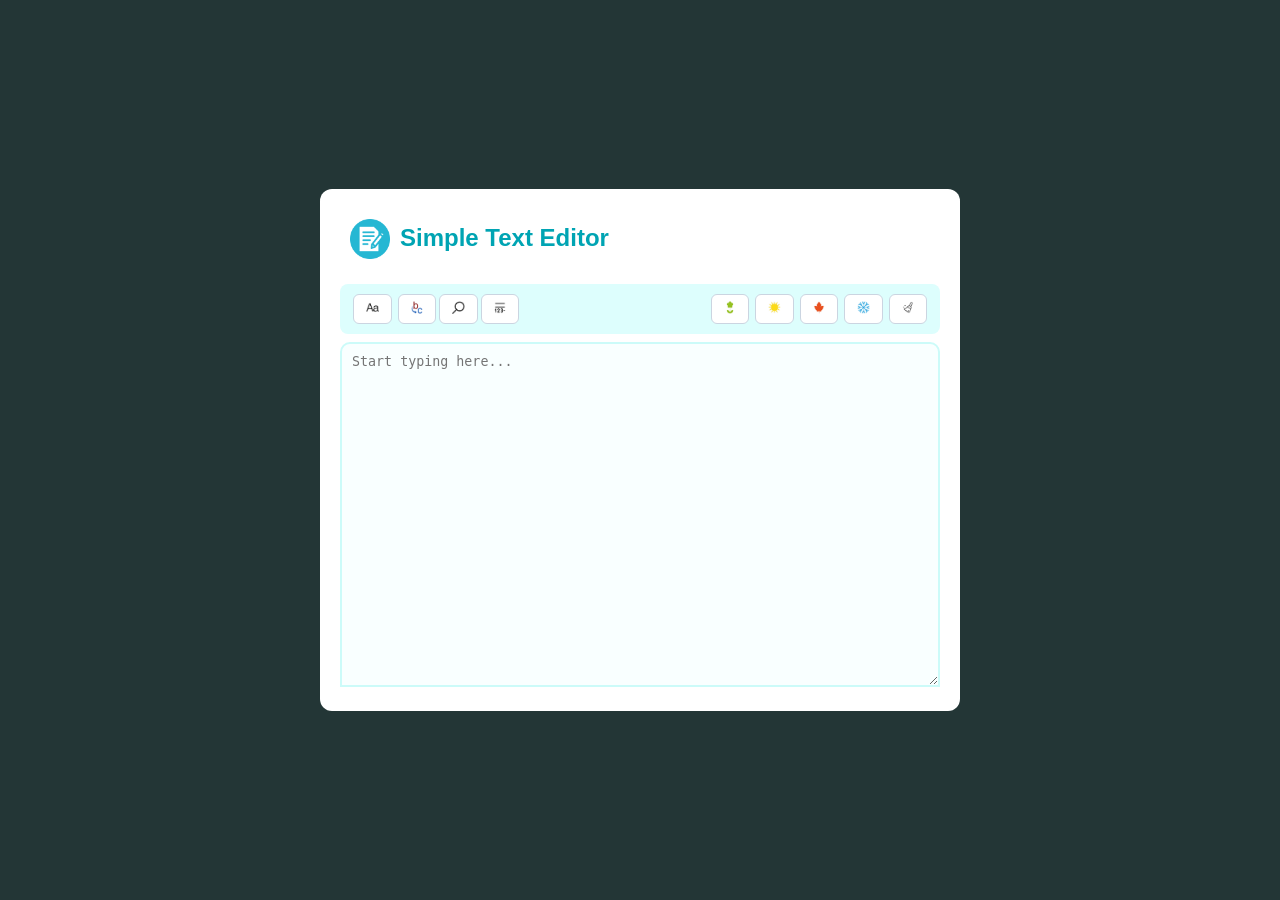
<file: index.html>
<!DOCTYPE html>
<html lang="en">
<head>
    <meta charset="UTF-8">
    <meta name="viewport" content="width=device-width, initial-scale=1.0">
    <title>Simple Text Editor</title>
    <link rel="icon" type="image/png" href="img/logo_icon.png">
    <link rel="stylesheet" href="index.css">
</head>
<body>

    <div id = "editor-card" class ="editor-card">
        <div class="top-container">
            <img src="img/logo_icon.png" alt="Logo">
            <span class="text-editor">Simple Text Editor</span>
        </div>



        <!-- TOOLBAR -->
        <div id="toolbar" class="toolbar">      
            <!-- EDITING & SEARCHING -->
            <div class="group">
                <div class="group-buttons">
                     <!-- Toggle Uppercase/Lowercase -->
                    <button id="changeCaseBtn" class="button-space" title="Change case"  onclick="upperLowercase()">
                        <img src="img/changeCase.png" alt="Change Case">
                    </button>
                    
                    <!-- Toggle Find/Replace (HIDDEN) Panel -->
                    <button id="replaceBtn" class="button-space" title="Replace" onclick="toggleFindReplace()">
                        <img src="img/replace.png" alt="Replace">
                    </button>

                    <!-- Toggle Find (HIDDEN) Panel -->
                    <button id="searchBtn" title="Find" onclick="toggleSearch()">
                        <img src="img/search.png" alt="Search"> 
                    </button>
                    
                    <!-- Toggle Word Count (HIDDEN) Panel -->
                    <button id="wordCountBtn" class="button-space" title="Word Count" onclick="toggleWordCount()">
                        <img src="img/wordCount.png" alt="Word Count">
                    </button>
                </div>
            </div>

            <!-- CHANGE THEME -->
            <div class="group">
                <div class="group-buttons">
                    <button id="spring" onclick="changeTheme('spring')" class="button-space" title="Spring Theme">
                        <img id="springImg" src="img/spring.png" alt="Spring">
                    </button>
                    <button id="summer" onclick="changeTheme('summer')" class="button-space" title="Summer Theme">
                        <img id="summerImg" src="img/summer.png" alt="Summer">
                    </button>
                    <button id="fall" onclick="changeTheme('fall')" class="button-space" title="Fall Theme">
                        <img id="fallImg" src="img/fall.png" alt="Fall">
                    </button>
                    <button id="winter" onclick="changeTheme('winter')" class="button-space" title="Winter Theme">
                        <img id="winterImg" src="img/winter.png" alt="Winter">
                    </button>
                    <button id="default" onclick="changeTheme('default')" class="button-space" title="default Theme">
                        <img id="defaultBg" src="img/cleanAll.png" alt="Default">
                    </button>
                </div>
            </div>
        </div>



        <!-- TEXTAREA -->
        <div>       
            <textarea id="textbox" oninput="wordCount()" class="textbox" placeholder="Start typing here..."></textarea>
        </div> 



        <!-- BOTTOM FIND & REPLACE PANEL (Hidden by default) -->
        <div id="findReplacePanel" class="bottom-panel">
            <div class="panel-header">
                <span>Find & Replace</span>
                <span class="close-panel-btn" onclick="closeFindReplace()">&times;</span>
            </div>
            <div class="panel-body">
                <div class="input-group">
                    <input type="text" id="findInputForReplace" placeholder="Find what...">
                    <input type="text" id="replaceInput" placeholder="Replace with...">
                </div>
                <div class="panel-actions">
                    <button onclick="replaceText(); wordCount();" class="btn-primary">Replace All</button>
                    <button onclick="closeFindReplace()" class="btn-secondary">Close</button>
                </div>
            </div>

            <div class = "output">
                <span id = "searchOutputFindReplace"></span>
            </div>
        </div>

        <!-- BOTTOM FIND PANEL (Hidden by default) -->
        <div id="searchPanel" class="bottom-panel">
            <div class="panel-header">
                <span>Find</span>
                <span class="close-panel-btn" onclick="closeSearch()">&times;</span>
            </div>
            <div class="panel-body">
                <div class="input-group">
                    <input type="text" id="findInput" placeholder="Find what...">
                </div>
                <div class="panel-actions">
                    <button type="button" onclick="findText()" class="btn-primary">Find</button>
                    <button onclick="closeSearch()" class="btn-secondary">Close</button>
                </div>
            </div>
            <div class="output">
                <span id="searchOutputFind"></span>
            </div>
        </div>

        <!-- BOTTOM WORD COUNT PANEL (Hidden by default) -->
        <div id="wordCountPanel" class="bottom-panel">
            <div class="panel-header">
                <span></span>
                <span class="close-panel-btn" onclick="closeWordCount()">&times;</span>
            </div>
            <div class="output">
                <span id="wordCountOutput"></span>
            </div>
        </div>
    </div>

    <script src="index.js"></script>
</body>
</html>
</file>
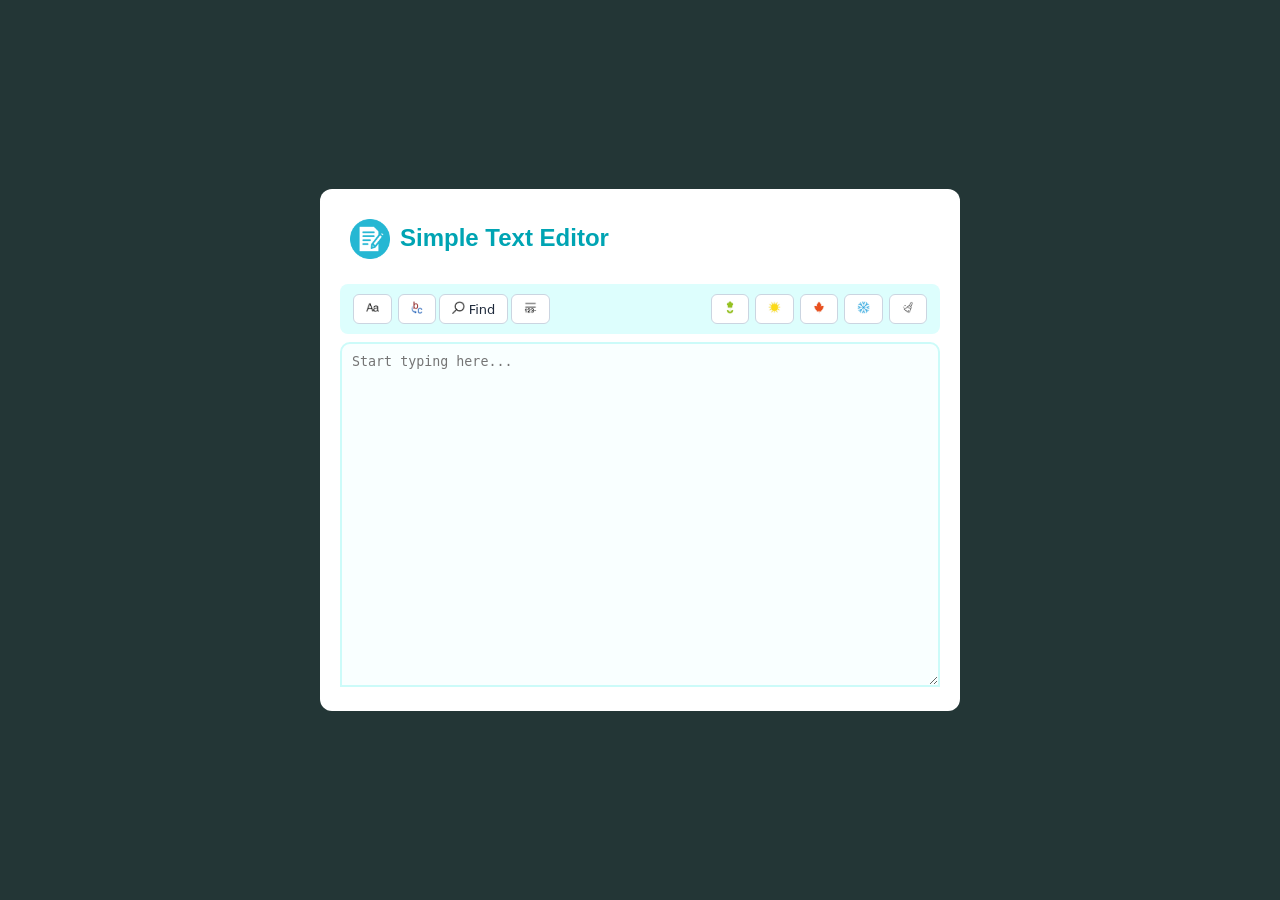
<file: SoE4-3.html>
<!DOCTYPE html>
<html lang="en">
<head>
    <meta charset="UTF-8">
    <meta name="viewport" content="width=device-width, initial-scale=1.0">
    <title>Simple Text Editor</title>
    <link rel="icon" type="image/png" href="img/logo_icon.png">
    <link rel="stylesheet" href="SoE4-3.css">
</head>
<body>

    <div id = "editor-card" class ="editor-card">
        <div class="top-container">
            <img src="img/logo_icon.png" alt="Logo">
            <span class="text-editor">Simple Text Editor</span>
        </div>



        <!-- TOOLBAR -->
        <div id="toolbar" class="toolbar">      
            <!-- EDITING & SEARCHING -->
            <div class="group">
                <div class="group-buttons">
                     <!-- Toggle Uppercase/Lowercase -->
                    <button id="changeCaseBtn" class="button-space" title="Change case"  onclick="upperLowercase()">
                        <img src="img/changeCase.png" alt="Change Case">
                    </button>
                    
                    <!-- Toggle Find/Replace (HIDDEN) Panel -->
                    <button id="replaceBtn" class="button-space" title="Replace" onclick="toggleFindReplace()">
                        <img src="img/replace.png" alt="Replace">
                    </button>

                    <!-- Toggle Find (HIDDEN) Panel -->
                    <button id="searchBtn" title="Find (Ctrl + F)" onclick="toggleSearch()">
                        <img src="img/search.png" alt="Search"> Find 
                    </button>
                    
                    <!-- Toggle Word Count (HIDDEN) Panel -->
                    <button id="wordCountBtn" class="button-space" title="Word Count" onclick="toggleWordCount()">
                        <img src="img/wordCount.png" alt="Word Count">
                    </button>
                </div>
            </div>

            <!-- CHANGE THEME -->
            <div class="group">
                <div class="group-buttons">
                    <button id="spring" onclick="changeTheme('spring')" class="button-space" title="Spring Theme">
                        <img id="springImg" src="img/spring.png" alt="Spring">
                    </button>
                    <button id="summer" onclick="changeTheme('summer')" class="button-space" title="Summer Theme">
                        <img id="summerImg" src="img/summer.png" alt="Summer">
                    </button>
                    <button id="fall" onclick="changeTheme('fall')" class="button-space" title="Fall Theme">
                        <img id="fallImg" src="img/fall.png" alt="Fall">
                    </button>
                    <button id="winter" onclick="changeTheme('winter')" class="button-space" title="Winter Theme">
                        <img id="winterImg" src="img/winter.png" alt="Winter">
                    </button>
                    <button id="default" onclick="changeTheme('default')" class="button-space" title="default Theme">
                        <img id="defaultBg" src="img/cleanAll.png" alt="Default">
                    </button>
                </div>
            </div>
        </div>



        <!-- TEXTAREA -->
        <div>       
            <textarea id="textbox" oninput="wordCount()" class="textbox" placeholder="Start typing here..."></textarea>
        </div> 



        <!-- BOTTOM FIND & REPLACE PANEL (Hidden by default) -->
        <div id="findReplacePanel" class="bottom-panel">
            <div class="panel-header">
                <span>Find & Replace</span>
                <span class="close-panel-btn" onclick="closeFindReplace()">&times;</span>
            </div>
            <div class="panel-body">
                <div class="input-group">
                    <input type="text" id="findInputForReplace" placeholder="Find what...">
                    <input type="text" id="replaceInput" placeholder="Replace with...">
                </div>
                <div class="panel-actions">
                    <button onclick="replaceText(); wordCount();" class="btn-primary">Replace All</button>
                    <button onclick="closeFindReplace()" class="btn-secondary">Close</button>
                </div>
            </div>

            <div class = "output">
                <span id = "searchOutputFindReplace"></span>
            </div>
        </div>

        <!-- BOTTOM FIND PANEL (Hidden by default) -->
        <div id="searchPanel" class="bottom-panel">
            <div class="panel-header">
                <span>Find</span>
                <span class="close-panel-btn" onclick="closeSearch()">&times;</span>
            </div>
            <div class="panel-body">
                <div class="input-group">
                    <input type="text" id="findInput" placeholder="Find what...">
                </div>
                <div class="panel-actions">
                    <button type="button" onclick="findText()" class="btn-primary">Find</button>
                    <button onclick="closeSearch()" class="btn-secondary">Close</button>
                </div>
            </div>
            <div class="output">
                <span id="searchOutputFind"></span>
            </div>
        </div>

        <!-- BOTTOM WORD COUNT PANEL (Hidden by default) -->
        <div id="wordCountPanel" class="bottom-panel">
            <div class="panel-header">
                <span></span>
                <span class="close-panel-btn" onclick="closeWordCount()">&times;</span>
            </div>
            <div class="output">
                <span id="wordCountOutput"></span>
            </div>
        </div>
    </div>

    <script src="SoE4-3.js"></script>
</body>
</html>
</file>
<file: index.css>
body {
    font-family: Arial, Helvetica, sans-serif;
    display: flex;
    justify-content: center; 
    align-items: center;     
    min-height: 100vh;       
    margin: 0;
    background-color: rgb(35, 54, 54);
}

.top-container {
    display: flex; 
    padding: 10px;
}

.top-container img {
    height: 40px;
    width: 40px;
}

.text-editor {
    padding-left: 10px;
    font-size: 24px;
    color: rgb(0, 164, 179);
    padding-top: 5px;
    font-weight: bold;
}

.editor-card {
    background-color: white;
    border-radius: 12px;
    padding: 20px;
    width: 90%;          
    max-width: 600px; 
    min-width: 475px;   
    margin: 0 auto;    
}



/*-------------------------------------TOOLBAR*/
.toolbar {
    display: flex;
    flex-direction: row;
    align-items: center;
    gap: 20px;
    width: 100%;
    background-color: rgb(221, 254, 253);
    margin-top: 15px; 
    margin-bottom: 8px; 
    border-radius: 8px;
}

.toolbar .group:last-child {        /*for themes to align right*/
    margin-left: auto;
}

.group {
    display: flex;
    flex-direction: column;
    margin: 10px;
}

.group-buttons {
    display: flex;
    flex-direction: row;
}

.group-buttons button {
    background-color: #ffffff;
    color: #1e293b; 
    border: 1px solid #cbd5e1; 
    border-radius: 6px;
    padding: 6px 12px;
    font-size: 13px;
    font-weight: 500;
    font-family: system-ui, -apple-system, "Segoe UI", Roboto, sans-serif;
    cursor: pointer;
}

.group-buttons button:hover {
    background-color: #f8fafc;
    border-color: #94a3b8;
    color: #0f172a;
}

.group-buttons button:active {
    background-color: #f1f5f9;
    border-color: #64748b;
    box-shadow: none;
}

.group-buttons button:focus-visible {
    outline: 2px solid #0284c7;
    outline-offset: 1px;
}

.button-space {
    margin-left: 3px;
    margin-right: 3px;
}

img {
    height: 12.5px;
}



/*-------------------------------------TEXTBOX*/
.textbox {
    background-color: rgb(249, 255, 255);
    border-radius: 10px 10px 0 0;
    border: 2px solid rgb(204, 251, 249);
    padding: 10px;
    height: 345px;
    width: 100%;
    box-sizing: border-box;
}



/*-------------------------------------BOTTOM PANEL*/
.bottom-panel {
    display: none; /* Hidden by default */
    background-color: #f8fafc;
    border: 2px solid #ccfbf9;
    border-top: none; 
    border-radius: 0 0 10px 10px;
    padding: 12px 16px;
    margin-top: -4px;
    box-sizing: border-box;
}

.panel-header {
    display: flex;
    justify-content: space-between;
    align-items: center;
    font-size: 12px;
    font-weight: 600;
    color: #64748b;
    margin-bottom: 8px;
    text-transform: uppercase;
    letter-spacing: 0.5px;
}

.output {
    text-align: center;
    color: #64748b;
    font-style: italic;
    
}

.close-panel-btn {
    font-size: 18px;
    cursor: pointer;
    color: #94a3b8;
    line-height: 1;
}

.close-panel-btn:hover {
    color: #0f172a;
}

.panel-body {
    display: flex;
    flex-wrap: wrap;
    gap: 10px;
    align-items: center;
    justify-content: space-between;
}

.panel-body .input-group {
    display: flex;
    gap: 8px;
    flex: 1;
    min-width: 250px;
}

.panel-body input {
    flex: 1;
    padding: 6px 10px;
    border: 1px solid #cbd5e1;
    border-radius: 6px;
    font-size: 13px;
    outline: none;
}

.panel-body input:focus {
    border-color: #0284c7;
}

.panel-actions {
    display: flex;
    gap: 6px;
}

 /*find & replace all button*/
.btn-primary {              
    background-color: #0284c7;
    color: white;
    border: none;
    padding: 6px 12px;
    border-radius: 6px;
    cursor: pointer;
    font-size: 12px;
    font-weight: 500;
}

.btn-primary:hover {
    background-color: #0369a1;
}

 /*close button*/
.btn-secondary {               
    background-color: #ffffff;
    color: #475569;
    border: 1px solid #cbd5e1;
    padding: 6px 12px;
    border-radius: 6px;
    cursor: pointer;
    font-size: 12px;
}

.btn-secondary:hover {
    background-color: #f1f5f9;
}
</file>
<file: SoE4-3.css>
body {
    font-family: Arial, Helvetica, sans-serif;
    display: flex;
    justify-content: center; 
    align-items: center;     
    min-height: 100vh;       
    margin: 0;
    background-color: rgb(35, 54, 54);
}

.top-container {
    display: flex; 
    padding: 10px;
}

.top-container img {
    height: 40px;
    width: 40px;
}

.text-editor {
    padding-left: 10px;
    font-size: 24px;
    color: rgb(0, 164, 179);
    padding-top: 5px;
    font-weight: bold;
}

.editor-card {
    background-color: white;
    border-radius: 12px;
    padding: 20px;
    width: 90%;          
    max-width: 600px; 
    min-width: 475px;   
    margin: 0 auto;    
}



/*-------------------------------------TOOLBAR*/
.toolbar {
    display: flex;
    flex-direction: row;
    align-items: center;
    gap: 20px;
    width: 100%;
    background-color: rgb(221, 254, 253);
    margin-top: 15px; 
    margin-bottom: 8px; 
    border-radius: 8px;
}

.toolbar .group:last-child {        /*for themes to align right*/
    margin-left: auto;
}

.group {
    display: flex;
    flex-direction: column;
    margin: 10px;
}

.group-buttons {
    display: flex;
    flex-direction: row;
}

.group-buttons button {
    background-color: #ffffff;
    color: #1e293b; 
    border: 1px solid #cbd5e1; 
    border-radius: 6px;
    padding: 6px 12px;
    font-size: 13px;
    font-weight: 500;
    font-family: system-ui, -apple-system, "Segoe UI", Roboto, sans-serif;
    cursor: pointer;
}

.group-buttons button:hover {
    background-color: #f8fafc;
    border-color: #94a3b8;
    color: #0f172a;
}

.group-buttons button:active {
    background-color: #f1f5f9;
    border-color: #64748b;
    box-shadow: none;
}

.group-buttons button:focus-visible {
    outline: 2px solid #0284c7;
    outline-offset: 1px;
}

.button-space {
    margin-left: 3px;
    margin-right: 3px;
}

img {
    height: 12.5px;
}



/*-------------------------------------TEXTBOX*/
.textbox {
    background-color: rgb(249, 255, 255);
    border-radius: 10px 10px 0 0;
    border: 2px solid rgb(204, 251, 249);
    padding: 10px;
    height: 345px;
    width: 100%;
    box-sizing: border-box;
}



/*-------------------------------------BOTTOM PANEL*/
.bottom-panel {
    display: none; /* Hidden by default */
    background-color: #f8fafc;
    border: 2px solid #ccfbf9;
    border-top: none; 
    border-radius: 0 0 10px 10px;
    padding: 12px 16px;
    margin-top: -4px;
    box-sizing: border-box;
}

.panel-header {
    display: flex;
    justify-content: space-between;
    align-items: center;
    font-size: 12px;
    font-weight: 600;
    color: #64748b;
    margin-bottom: 8px;
    text-transform: uppercase;
    letter-spacing: 0.5px;
}

.output {
    text-align: center;
    color: #64748b;
    font-style: italic;
    
}

.close-panel-btn {
    font-size: 18px;
    cursor: pointer;
    color: #94a3b8;
    line-height: 1;
}

.close-panel-btn:hover {
    color: #0f172a;
}

.panel-body {
    display: flex;
    flex-wrap: wrap;
    gap: 10px;
    align-items: center;
    justify-content: space-between;
}

.panel-body .input-group {
    display: flex;
    gap: 8px;
    flex: 1;
    min-width: 250px;
}

.panel-body input {
    flex: 1;
    padding: 6px 10px;
    border: 1px solid #cbd5e1;
    border-radius: 6px;
    font-size: 13px;
    outline: none;
}

.panel-body input:focus {
    border-color: #0284c7;
}

.panel-actions {
    display: flex;
    gap: 6px;
}

 /*find & replace all button*/
.btn-primary {              
    background-color: #0284c7;
    color: white;
    border: none;
    padding: 6px 12px;
    border-radius: 6px;
    cursor: pointer;
    font-size: 12px;
    font-weight: 500;
}

.btn-primary:hover {
    background-color: #0369a1;
}

 /*close button*/
.btn-secondary {               
    background-color: #ffffff;
    color: #475569;
    border: 1px solid #cbd5e1;
    padding: 6px 12px;
    border-radius: 6px;
    cursor: pointer;
    font-size: 12px;
}

.btn-secondary:hover {
    background-color: #f1f5f9;
}
</file>
